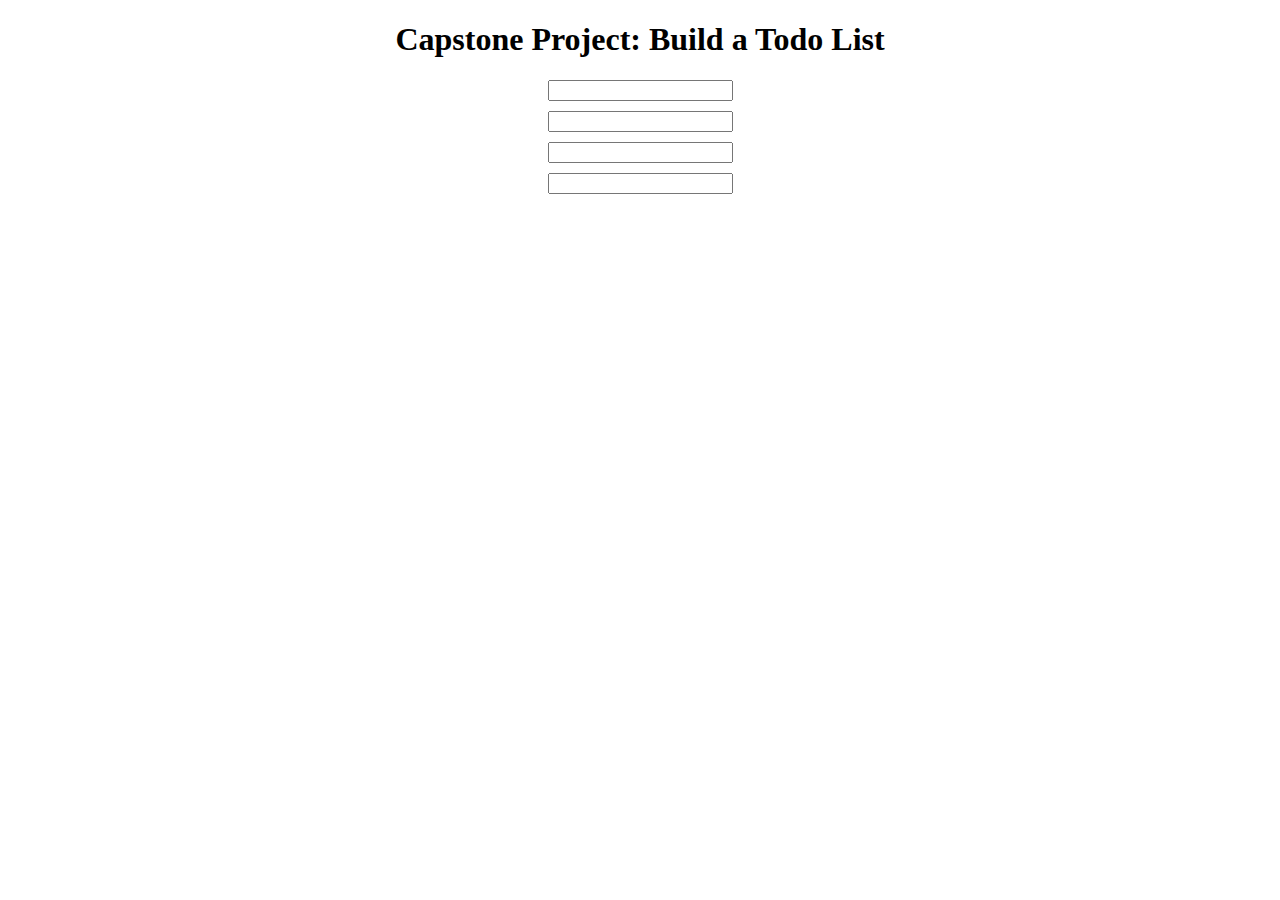
<file: week7/index.html>
<!DOCTYPE html>
<html>
    <head>
        <h1>Capstone Project: Build a Todo List</h1>
        <link rel="stylesheet" href=./styles.css>
    </head>
    <body>
        <form id= "firsttodo">
            <input type="text">
            <input type="text">
            <input type="text">
            <input type="text">
        </form>
        <form id= "secondtodo">

        </form>
    </body>
</html>
</file>
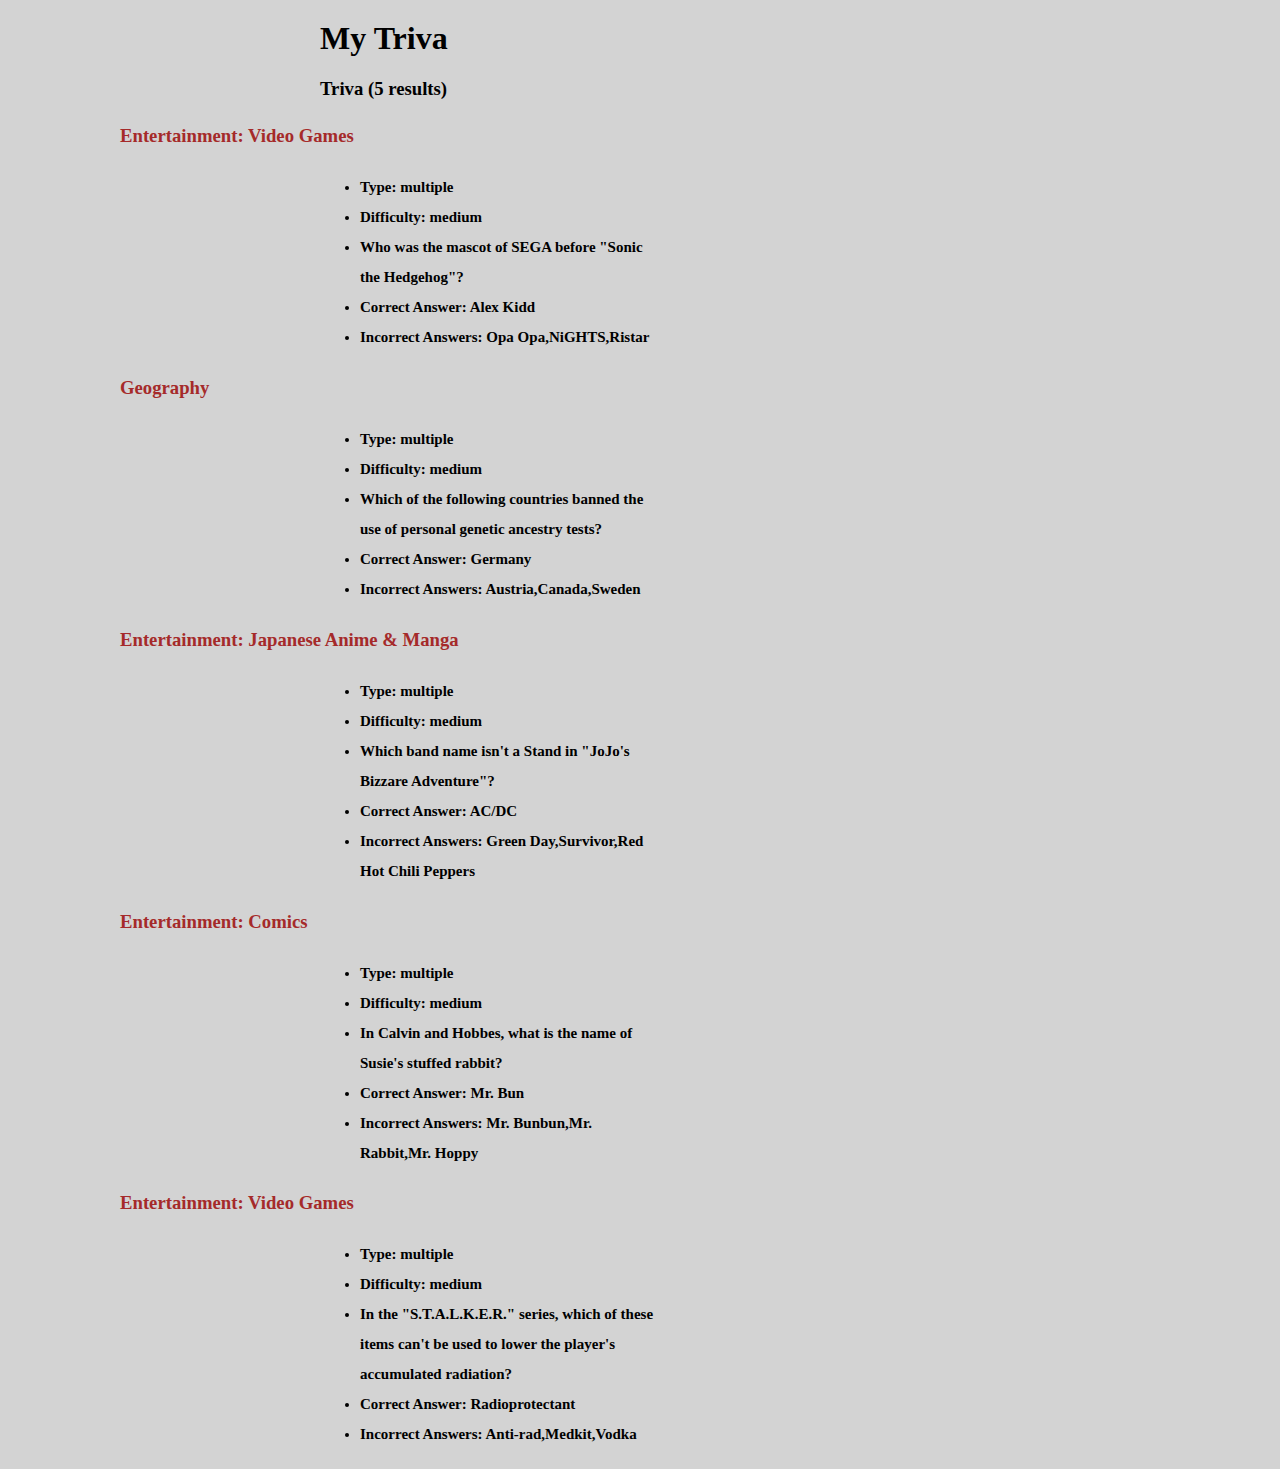
<file: week2/StylizedList/stylizedList.html>
<html>
    <head>
        <link rel="stylesheet" href="./stylizedList.css">
    </head>
    <body>
        <h1>My Triva</h1>
        <div id="list">
            
        </div>
        <script src="./stylizedList.js"></script>
    </body>
</html>
</file>
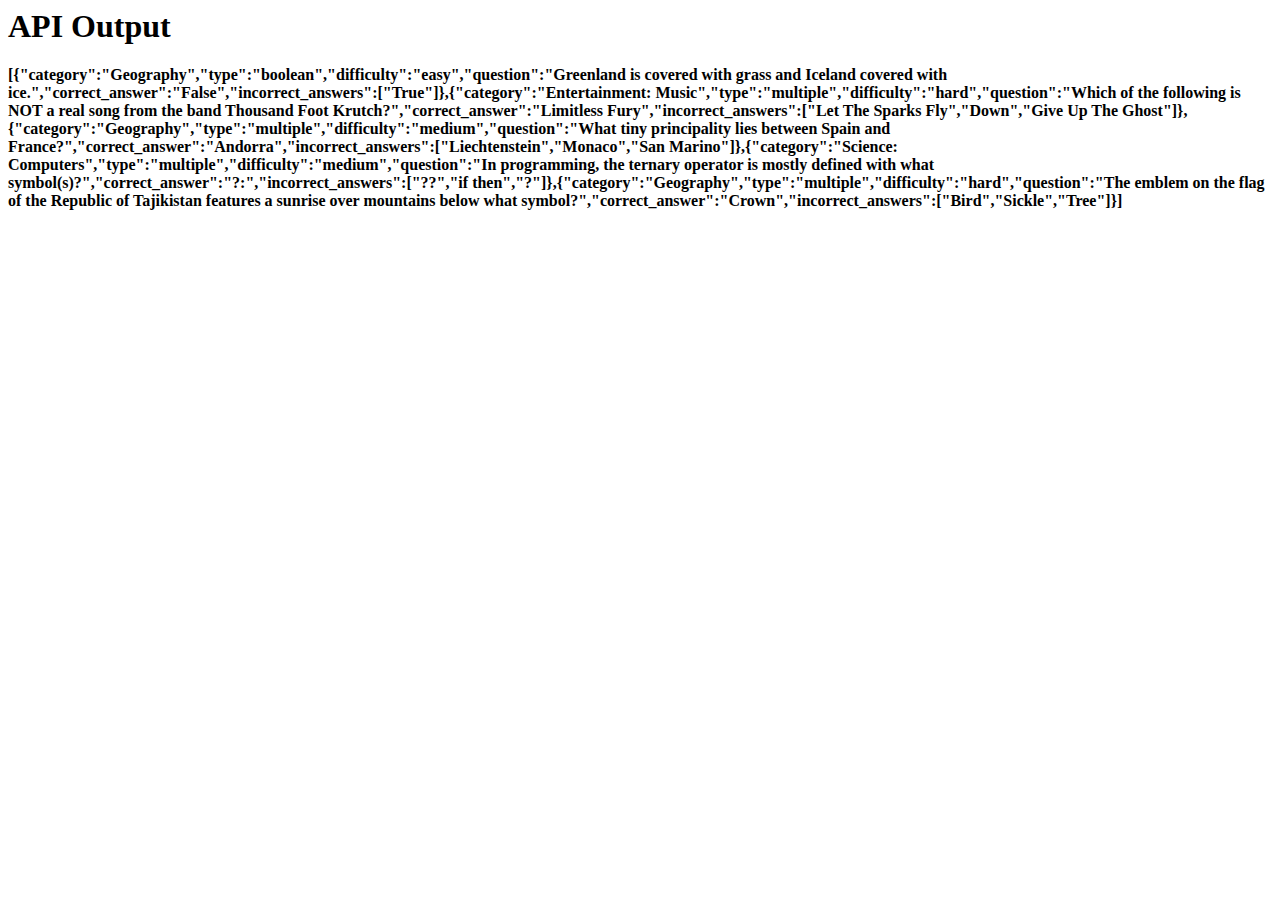
<file: week2/Testing_APIs/api.html>
<html>
    <head>
        
    </head>
    <body>
        <div id = "my-root">
            <h1> API Output </h1>
            <h4 id="my-pag"></h4>
        </div>
        <script src="./list.js"></script>
    </body>
</html>
</file>
<file: week2/StylizedList/stylizedList.css>
body {
    position: relative;
    margin: 20;
    padding: 0;
    background-color: lightgray;
}
h1 {
    position: relative;
    left: 300px;
}

.app-Title {
    position: relative;
    left: 300px;
}

li {
position: relative;
line-height: 30px;
width: 300px;
left: 300px;
}

 #my-Category {
    position: relative;
    left: 100px;
    color:brown;
}
#my-output {
    position: relative;
    font-size: 15px;
}
</file>
